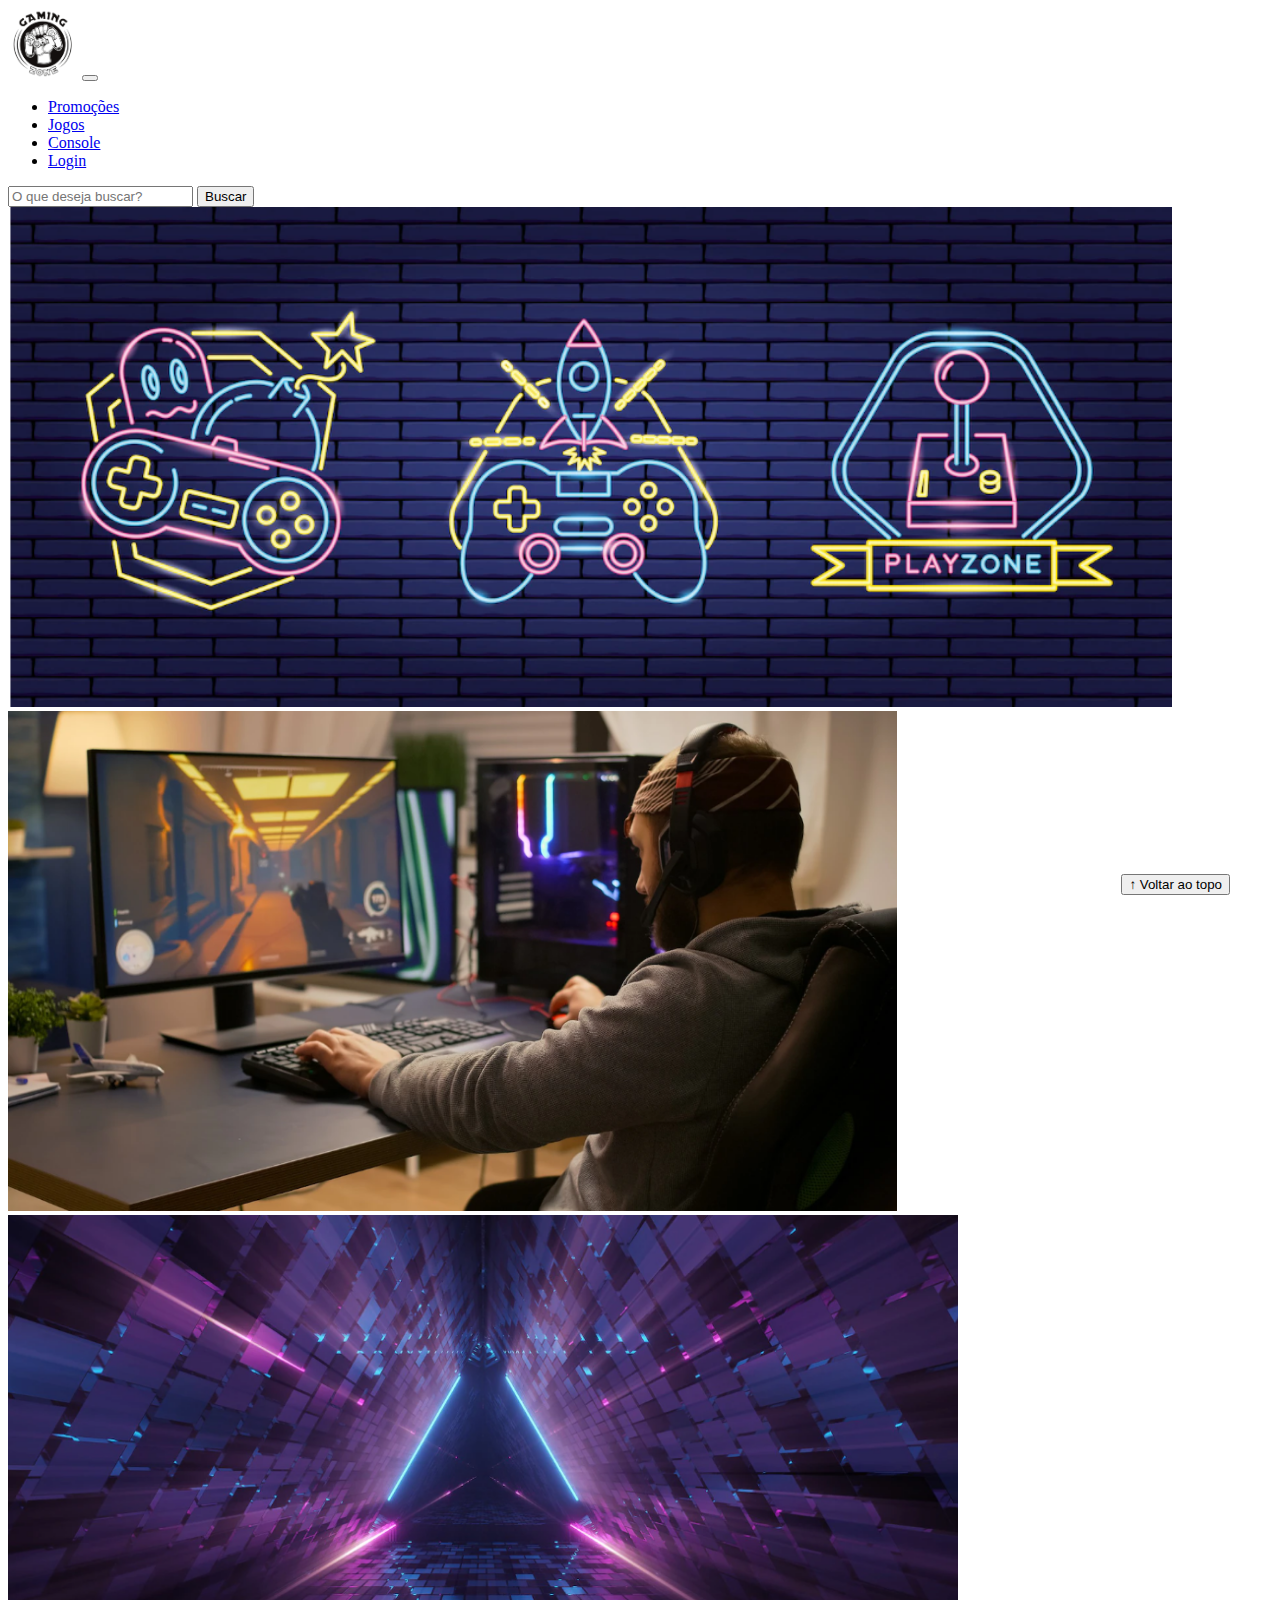
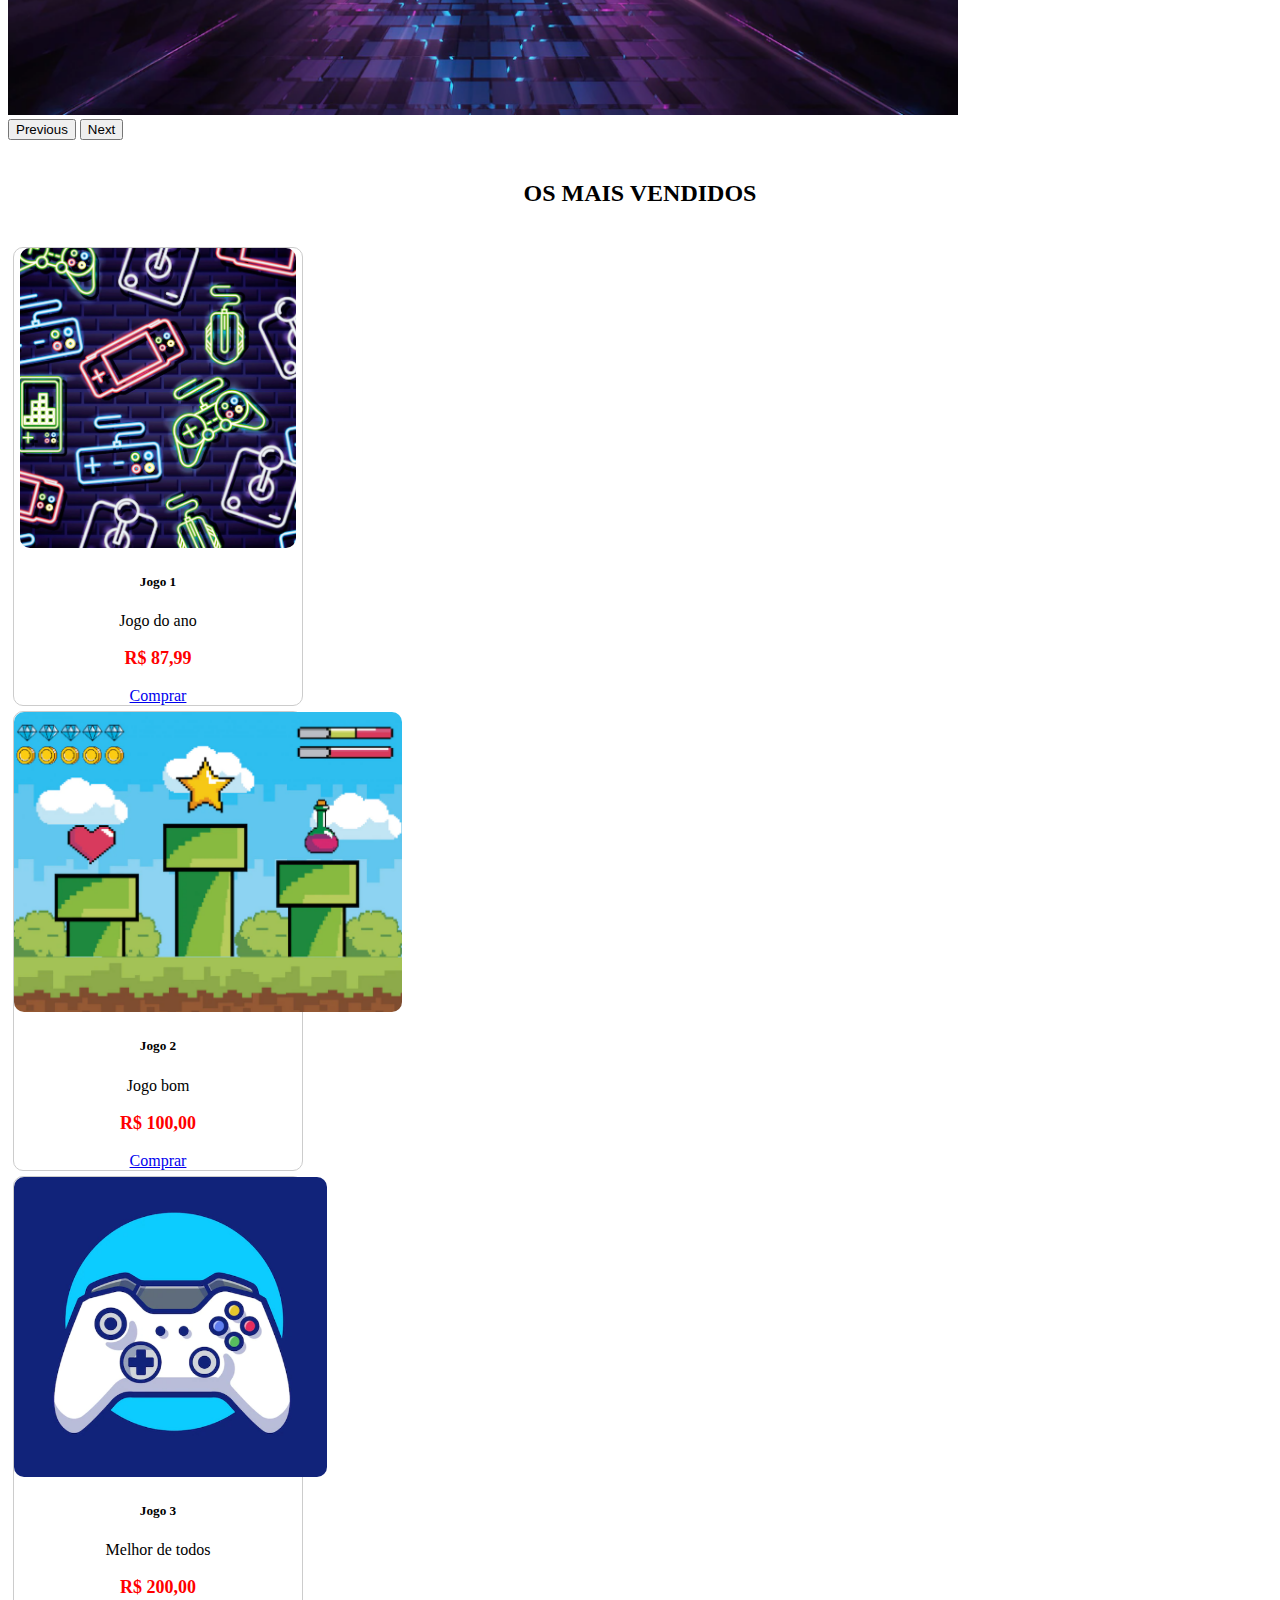
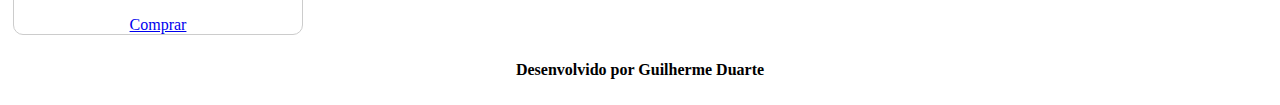
<file: Atividade - Guilherme Duarte/index.html>
<!DOCTYPE html>
<html lang="pt-br">

<head>
  <meta charset="UTF-8">
  <meta http-equiv="X-UA-Compatible" content="IE=edge">
  <meta name="viewport" content="width=device-width, initial-scale=1.0">
  <title>GD games</title>

  <link href="https://cdn.jsdelivr.net/npm/bootstrap@5.2.2/dist/css/bootstrap.min.css" rel="stylesheet"
    integrity="sha384-Zenh87qX5JnK2Jl0vWa8Ck2rdkQ2Bzep5IDxbcnCeuOxjzrPF/et3URy9Bv1WTRi" crossorigin="anonymous">

  <link rel="stylesheet" href="css/estilo.css">



</head>

<body>
  <header>
    <nav class="navbar navbar-expand-lg bg-body-tertiary">
      <div class="container-fluid">
        <a class="navbar-brand" href="index.html"><img src="img/logo.png"></a>
        <button class="navbar-toggler" type="button" data-bs-toggle="collapse" data-bs-target="#navbarSupportedContent" aria-controls="navbarSupportedContent" aria-expanded="false" aria-label="Toggle navigation">
          <span class="navbar-toggler-icon"></span>
        </button>
        <div class="collapse navbar-collapse" id="navbarSupportedContent">
          <ul class="navbar-nav me-auto mb-2 mb-lg-0">
            <li class="nav-item">
              <a class="nav-link active" aria-current="page" href="#">Promoções</a>
            </li>
            <li class="nav-item">
              <a class="nav-link" href="#">Jogos</a>
            </li>
            <li class="nav-item">
              <a class="nav-link" href="#">Console</a>
            </li>
            <li class="nav-item">
              <a class="nav-link" href="login.html">Login</a>
            </li>
          </ul>
          <form class="d-flex" role="search">
            <input class="form-control me-2" type="search" placeholder="O que deseja buscar?" aria-label="Search">
            <button class="btn btn-outline-success" type="submit">Buscar</button>
          </form>
        </div>
      </div>
    </nav>
  </header>

  <main>



    <section id="section-banners" class="container-fluid">
      <div id="carouselExample" class="carousel slide">
        <div class="carousel-inner">
          <div class="carousel-item active">
            <img src="img/banner1.PNG" class="d-block w-100" alt="Compre em nossa loja!">
          </div>
          <div class="carousel-item">
            <img src="img/banner2.PNG" class="d-block w-100" alt="Promoção de produtos!">
          </div>
          <div class="carousel-item">
            <img src="img/banner3.PNG" class="d-block w-100" alt="Variedade de produtos!">
          </div>
        </div>
        <button class="carousel-control-prev" type="button" data-bs-target="#carouselExample" data-bs-slide="prev">
          <span class="carousel-control-prev-icon" aria-hidden="true"></span>
          <span class="visually-hidden">Previous</span>
        </button>
        <button class="carousel-control-next" type="button" data-bs-target="#carouselExample" data-bs-slide="next">
          <span class="carousel-control-next-icon" aria-hidden="true"></span>
          <span class="visually-hidden">Next</span>
        </button>
      </div>
      

    </section>
    <section id="section-vendidos" class="container-fluid">

      <h2>OS MAIS VENDIDOS</h2>

      <div class="card-group">
        <div class="card" style="width: 18rem;">
          <img src="img/jogo1.PNG" class="card-img-top" alt="jogo de corrida">
          <div class="card-body">
            <h5 class="card-title">Jogo 1</h5>
            <p class="card-text">Jogo do ano</p>
            <p class="preco">R$ 87,99</p>
            <a href="#" class="btn btn-primary">Comprar</a>
          </div>
        </div>

        <div class="card" style="width: 18rem;">
          <img src="img/jogo2.PNG" class="card-img-top" alt="jogo de aventura">
          <div class="card-body">
            <h5 class="card-title">Jogo 2</h5>
            <p class="card-text">Jogo bom</p>
            <p class="preco">R$ 100,00</p>
            <a href="#" class="btn btn-primary">Comprar</a>
          </div>
        </div>

        <div class="card" style="width: 18rem;">
          <img src="img/jogo3.PNG" class="card-img-top" alt="jogo de terror">
          <div class="card-body">
            <h5 class="card-title">Jogo 3</h5>
            <p class="card-text">Melhor de todos</p>
            <p class="preco">R$ 200,00</p>
            <a href="#" class="btn btn-primary">Comprar</a>
          </div>
        </div>
      </div>
    </section>


  </main>

  <footer>
    <p>Desenvolvido por Guilherme Duarte</p>
  </footer>

  <button id="voltar-topo" type="button" class="btn btn-outline-primary" onclick="topo()">&uarr; Voltar ao topo</button>

  <script src="js/script.js"></script>
  <script src="https://cdn.jsdelivr.net/npm/bootstrap@5.2.2/dist/js/bootstrap.bundle.min.js"
    integrity="sha384-OERcA2EqjJCMA+/3y+gxIOqMEjwtxJY7qPCqsdltbNJuaOe923+mo//f6V8Qbsw3"
    crossorigin="anonymous"></script>

</body>

</html>
</file>
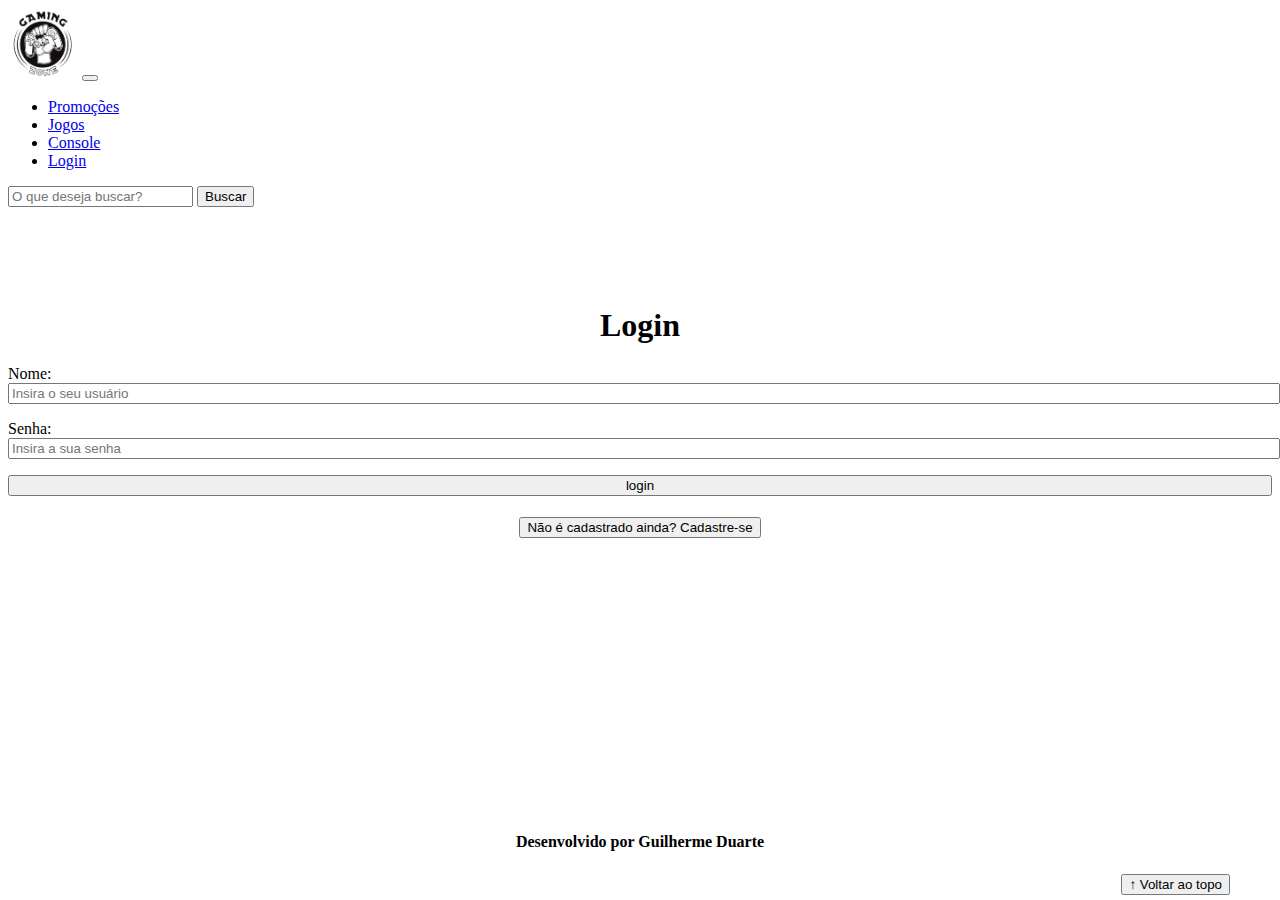
<file: Atividade - Guilherme Duarte/login.html>
<!DOCTYPE html>
<html lang="pt-br">

<head>
    <meta charset="UTF-8">
    <meta http-equiv="X-UA-Compatible" content="IE=edge">
    <meta name="viewport" content="width=device-width, initial-scale=1.0">
    <title>LH Games - login</title>
    <link href="https://cdn.jsdelivr.net/npm/bootstrap@5.2.2/dist/css/bootstrap.min.css" rel="stylesheet"
        integrity="sha384-Zenh87qX5JnK2Jl0vWa8Ck2rdkQ2Bzep5IDxbcnCeuOxjzrPF/et3URy9Bv1WTRi" crossorigin="anonymous">
    <link rel="stylesheet" href="css/estilo.css">
</head>

<body>
    <header>
        <nav class="navbar navbar-expand-lg bg-body-tertiary">
            <div class="container-fluid">
              <a class="navbar-brand" href="index.html"><img src="img/logo.png"></a>
              <button class="navbar-toggler" type="button" data-bs-toggle="collapse" data-bs-target="#navbarSupportedContent" aria-controls="navbarSupportedContent" aria-expanded="false" aria-label="Toggle navigation">
                <span class="navbar-toggler-icon"></span>
              </button>
              <div class="collapse navbar-collapse" id="navbarSupportedContent">
                <ul class="navbar-nav me-auto mb-2 mb-lg-0">
                  <li class="nav-item">
                    <a class="nav-link active" aria-current="page" href="#">Promoções</a>
                  </li>
                  <li class="nav-item">
                    <a class="nav-link" href="#">Jogos</a>
                  </li>
                  <li class="nav-item">
                    <a class="nav-link" href="#">Console</a>
                  </li>
                  <li class="nav-item">
                    <a class="nav-link" href="login.html">Login</a>
                  </li>
                </ul>
                <form class="d-flex" role="search">
                  <input class="form-control me-2" type="search" placeholder="O que deseja buscar?" aria-label="Search">
                  <button class="btn btn-outline-success" type="submit">Buscar</button>
                </form>
              </div>
            </div>
          </nav>
    </header>

    <main>
        <section id="section-login">
            <h1>Login</h1>
            <div class="d-flex justify-content-center">
                <form method="post" action="" id="login">
                    <p>
                        <label for="usuario">Nome: </label>
                        <input id="usuario" name="usuario" required="required" type="text"
                            placeholder="Insira o seu usuário" class="form-control" />
                    </p>
                    <p>
                        <label for="senha">Senha: </label>
                        <input id="senha" name="senha" required="required" type="password"
                            placeholder="Insira a sua senha" class="form-control" />
                    </p>
                    <p>
                        <input type="button" value="login" class="btn btn-primary" id="bt-login" onclick="login()" />
                    </p>
                </form>
            </div>
        </section>

        <section id="section-cadastro">
            <div id="botao-cadastrar">
                <button type="button" class="btn btn-info">Não é cadastrado ainda? Cadastre-se</button>
            </div>
            <div id="form-cadastrar">

                <h1>Criar minha conta</h1>
                <p>Informe os seus dados abaixo para criar sua conta.</p>

                <div class="d-flex justify-content-center">
                    <form method="post" action="" id="login">
                        <p>
                            <label for="usuario">Usuário: </label>
                            <input id="usuario" name="usuario" required="required" type="text"
                                placeholder="ex. nome de usuário" class="form-control" />
                        </p>
                        <p>
                            <label for="email">E-mail: </label>
                            <input id="email" name="email" required="required" type="email"
                                placeholder="seu@email.com.br" class="form-control" />
                        </p>
                        <p>
                            <label for="senha">Senha: </label>
                            <input id="senha" name="senha" required="required" type="password"
                                placeholder="mínimo de 6 caracteres" class="form-control" />
                        </p>
                        <p>
                            <input type="button" value="Cadastrar" class="btn btn-primary" id="bt-cadastrar"
                                onclick="cadastro()" />
                        </p>
                    </form>
                </div>

            </div>
        </section>

    </main>



    <footer>
        <p>Desenvolvido por Guilherme Duarte</p>
    </footer>

    <button id="voltar-topo" type="button" class="btn btn-outline-primary">&uarr; Voltar ao topo</button>

    <script src="https://cdn.jsdelivr.net/npm/bootstrap@5.2.2/dist/js/bootstrap.bundle.min.js"
        integrity="sha384-OERcA2EqjJCMA+/3y+gxIOqMEjwtxJY7qPCqsdltbNJuaOe923+mo//f6V8Qbsw3"
        crossorigin="anonymous"></script>
    <script src="js/script.js"></script>

    <script src="https://code.jquery.com/jquery-3.6.1.js"
        integrity="sha256-3zlB5s2uwoUzrXK3BT7AX3FyvojsraNFxCc2vC/7pNI=" crossorigin="anonymous"></script>
    <script type="text/javascript" src="js/jquery-script.js"></script>

</body>

</html>
</file>
<file: Atividade - Guilherme Duarte/css/estilo.css>
/*cabeçalho*/
header img{
    height: 70px;
    width: 70px;
}

/*Conteudo principal*/
main{
    min-height: 500px;
}

/*banner*/
#section-banners img{
    height: 500px;
}

/*Produtos vendidos*/
#section-vendidos{
    text-align: center;
}

#section-vendidos h2{
    font-weight: bold;
    padding: 20px;
}

#section-vendidos img{
    height: 300px;
    border-radius: 10px;
}

#section-vendidos .card{
    margin: 5px;
    border: 1px solid #ccc;
    border-radius: 10px;
}

#section-vendidos .preco{
    color: red;
    font-size: 18px;
    font-weight: bold;
}

/*Rodapé*/
footer{
    text-align: center;
}
footer p {
    font-weight: bold;
    padding: 10px;
}

/*Botão Voltar topo*/
#voltar-topo{
    position: fixed;
    bottom: 5px;
    right: 50px;
}

/* página de login  */
#section-login{
    margin-top: 100px;
}

#section-login h1{
    text-align: center;
}

#section-login input{
    width: 100%;
}

/* Formulário de cadastro*/
#section-cadastro{
    padding: 5px;
    text-align: center;
    background-color: #fff;
}

#form-cadastrar{
    padding: 50px;
    display: none;
}
</file>
